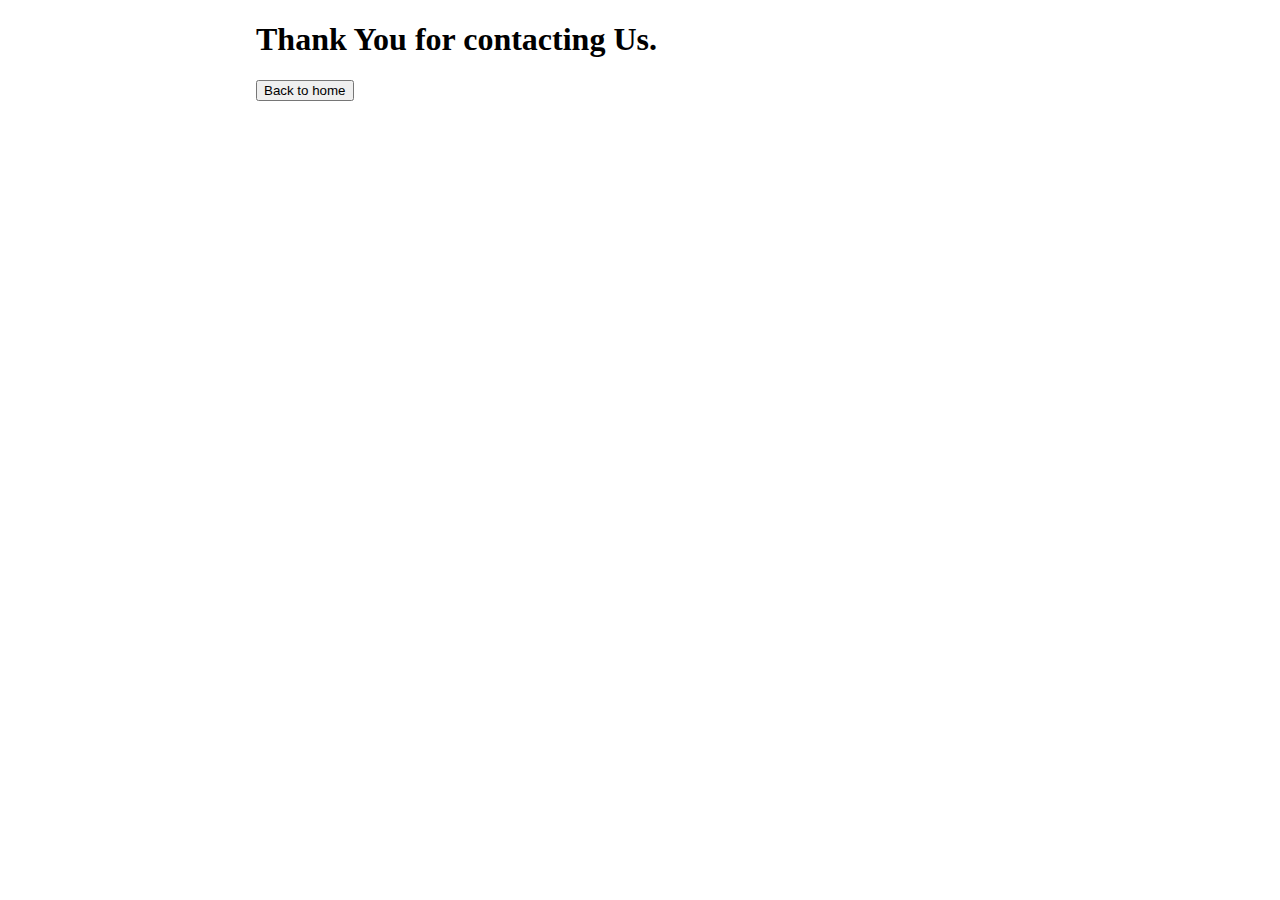
<file: techtim/templates/medform.html>
<!DOCTYPE html>
<html lang="en">
<head>
    <meta charset="UTF-8">
    <meta http-equiv="X-UA-Compatible" content="IE=edge">
    <meta name="viewport" content="width=device-width, initial-scale=1.0">
    <link rel="stylesheet" href="https://cdnjs.cloudflare.com/ajax/libs/font-awesome/5.14.0/css/all.min.css"/>
    <link rel="stylesheet" href="https://unpkg.com/aos@next/dist/aos.css" />


    <title>Document</title>
</head>
<body style="margin-left: 20%;">
  <h1>Thank You for contacting Us.</h1>
  <form action="/index" method="POST">
    <button name="forwardBtn" type="submit">Back to home</button>
  </form>
</body>
</html>
</file>
